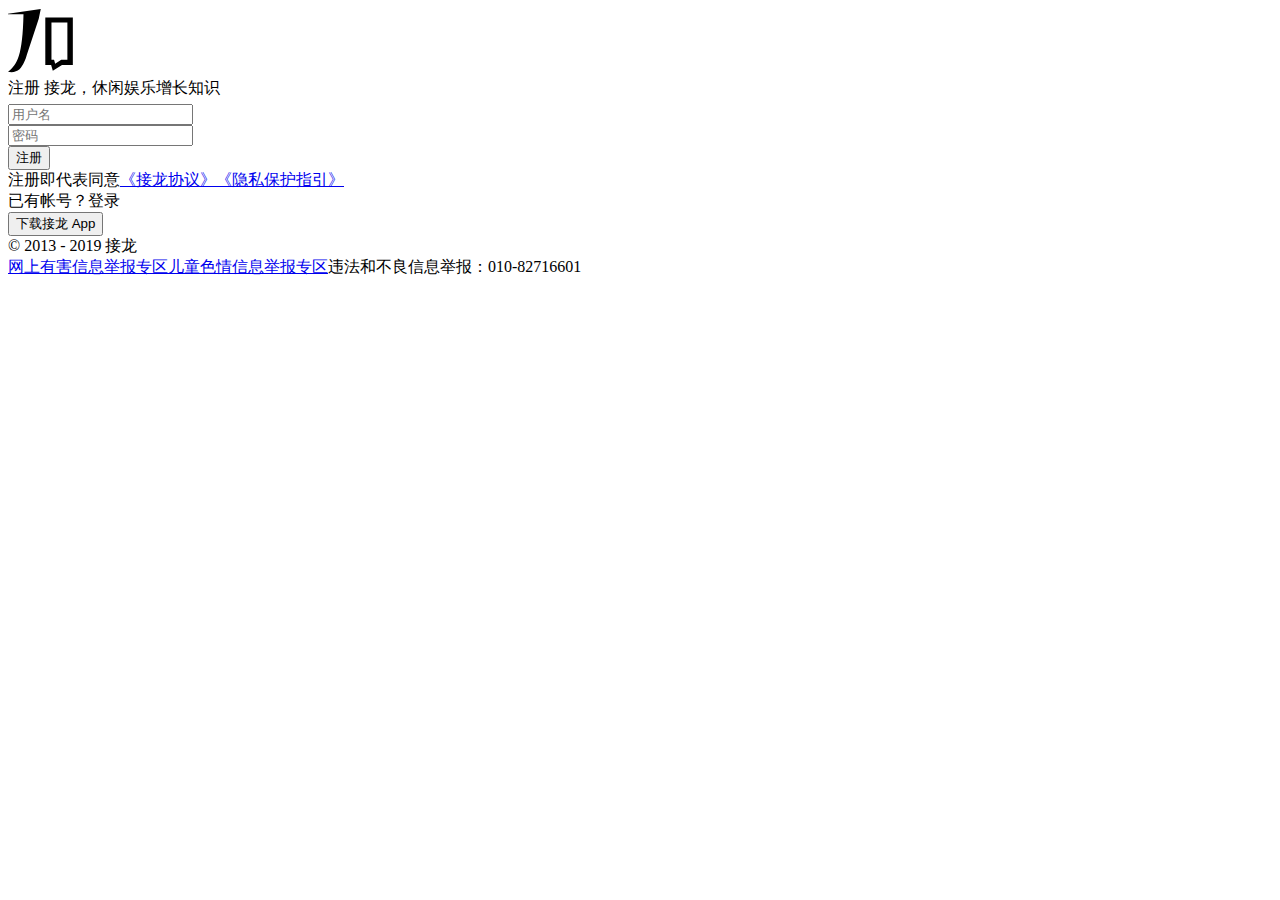
<file: web/templates/register.html>
<!DOCTYPE html>
<html lang="zh" data-hairline="true" data-theme="light">

<head>
    <meta charSet="utf-8" />
    <title data-react-helmet="true">注册</title>
    <meta name="viewport" content="width=device-width,initial-scale=1,maximum-scale=1" />
    <title>沙雕接龙 - 好玩</title>
    <meta name="description" content="有问题，上知乎。知乎是中文互联网知名知识分享平台，以「知识连接一切」为愿景，致力于构建一个人人都可以便捷接入的知识分享网络，让人们便捷地与世界分享知识、经验和见解，发现更大的世界。" />
    <link rel="shortcut icon" type="image/x-icon" href="" />
    <link href="https://static.zhihu.com/heifetz/main.app.100eb4571f69ab15d15d.css" rel="stylesheet" />
    
</head>

<body class="EntrySign-body Body--isAppleDevice">
    <div id="root">
        <div data-reactroot="">
            <div class="LoadingBar"></div>
            <main role="main" class="App-main">
                <style>.SignFlowHomepage {background-image: '/assets/static/bg1.png'}</style>
                <div class="SignFlowHomepage">
                    <div class="SignFlowHomepage-content">
                        <div class="Card SignContainer-content">
                            <div class="SignFlowHeader" style="padding-bottom:5px"><svg viewBox="0 0 200 91" class="Icon ZhihuLogo ZhihuLogo--blue Icon--logo"
                                    style="height:65.625px;width:140px" width="140" height="65.625" aria-hidden="true">
                                    <title></title>
                                    <g>
                                        <path d="M54.29 80.035l7.32.002 2.41 8.24 13.128-8.20h15.477v-67.98H53.29v67.978zm7.79-60.598h22.756v53.22h-8.73l-8.718 5.473-1.58-5.46-3.72-.012v-53.22zM46.818  0-4.863 7.38-4.863 7.38H22.14C20.765 66.11 13.385 79.24 0 89.62c6.43 1.828 12.784-.29 15.937-3.094 0 0 7.182-6.53 11.12-21.64L43.92 14.054-1.302s-5.827-4.625-8.556-1.27c-1.874 2.548-11.51 15.063-11.51 15.063l6.012 4.51zm-6.903-18.462c-2.814-2.577-8.096.667-8.096.667s12.35 17.2 12.85 17.95l6.08-4.29s-8.02-11.752-10.83-14.33zM19.99 46.5c-6.18 3.8-8.496-.185-10.45-.96-.37-7.24 1.3-7.24 1.43s-51.63 5.153-72.61 5.6c.5 2.756 2.38 5.336 6.11 4.16 1.087 7.09.53 15.36.277 7.76-.5 13.65-.76 17.66-.76v31.19h-41.71s.88 6.97 7.97 7.14h33.73v22.16c0 4.364-3.498 6.87-7.65 14.027-14.16V53.93h38.235c3.026 0 2.72-7.432 2.72-7.432z"
                                            fill-rule="evenodd" />
                                    </g>
                                </svg>
                                <div class="SignFlowHeader-slogen">注册
                                    <!-- -->接龙，休闲娱乐增长知识</div>
                            </div>
                            <div class="SignContainer-inner">
                                <div class="Register">
                                    <div>
                                        <div class="Register-content">
                                            <form novalidate="" method='post'>

                                            <div class="SignFlow-accountInput Input-wrapper"><input type="username"
                                                    value="" name="username" class="Input" placeholder="用户名" /></div>

                                            <div class="SignFlow-accountInput Input-wrapper"><input type="password"
                                                    value="" name="password" class="Input" placeholder="密码" /></div>    
                                            <button type="submit" class="Button Register-submitButton Button--primary Button--blue">注册</button>
                                            </form>
                                        </div>
                                        </div>

                                            <div class="Register-footer"><span class="Register-declaration">注册即代表同意<a
                                                        href="/test">《接龙协议》</a><a href="/test">《隐私保护指引》</a></span></div>
                                        </div>
                                    </div>
                                </div>
                                <div class="SignContainer-switch">已有帐号？<span>登录</span></div>
                                <div class="SignFlowHomepage-qrImage SignFlowHomepage-qrImageHidden">
                                    <div></div>
                                </div>
                            </div>
                        </div><button type="button" class="Button SignFlowHomepage-downloadBtn">下载接龙 App</button>
                    </div>
                    <footer class="SignFlowHomepage-footer">
                       
                        <div class="ZhihuRights"><span>© 2013 - 2019 接龙</span></div>
                        <div class="ZhihuReports"><a
                                target="_blank" rel="noopener noreferrer" href="http://www.12377.cn">网上有害信息举报专区</a><a
                                target="_blank" rel="noopener noreferrer" href="/jubao">儿童色情信息举报专区</a><span>违法和不良信息举报：010-82716601</span></div>
        
                    </footer>
                </div>
            </main>
        </div>
    </div>

</body>

</html>
</file>
